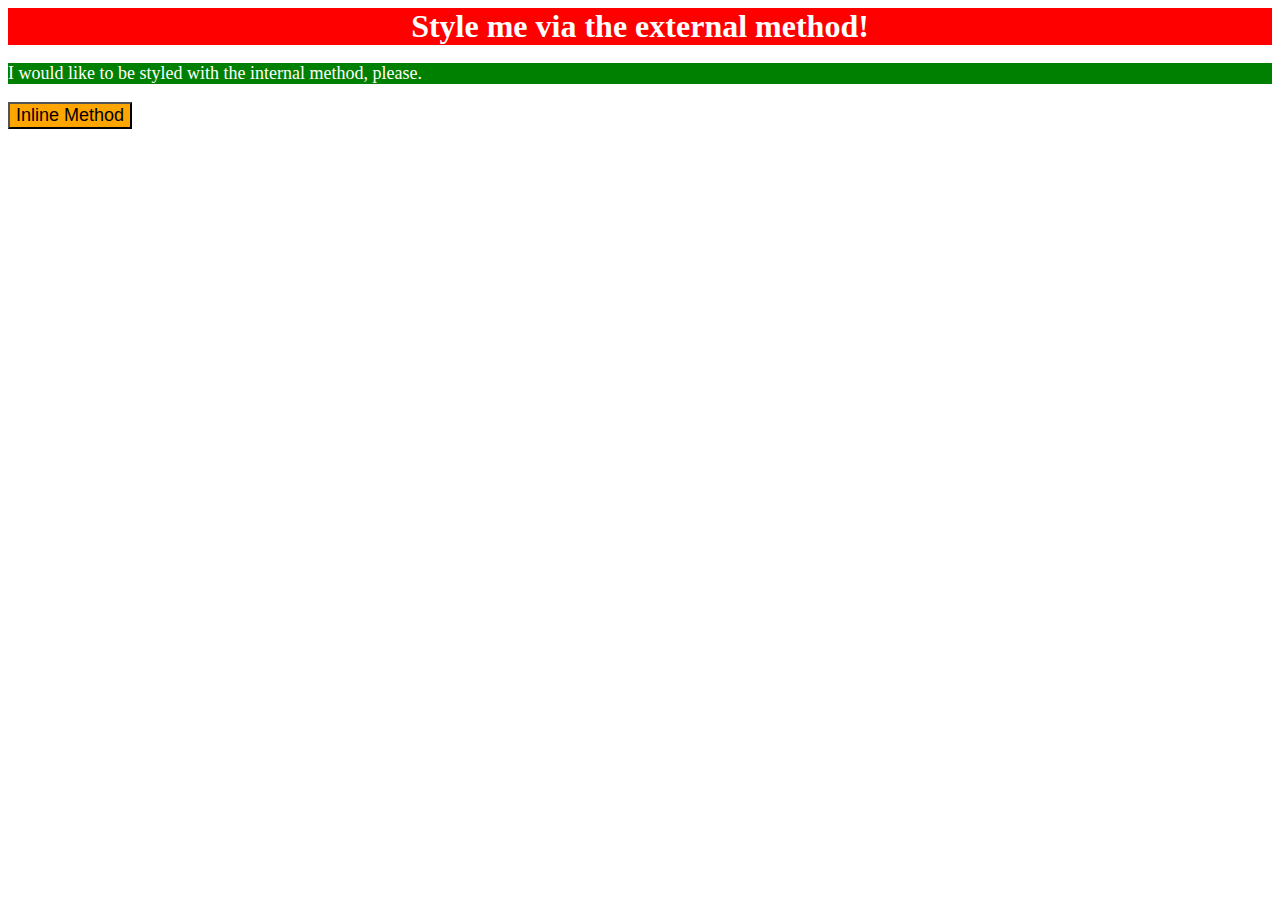
<file: foundations/01-css-methods/index.html>
<!DOCTYPE html>
<html lang="en">
  <head>
    <meta charset="UTF-8">
    <meta http-equiv="X-UA-Compatible" content="IE=edge">
    <meta name="viewport" content="width=device-width, initial-scale=1.0">
    <title>Methods for Adding CSS</title>
    <link rel="stylesheet" href="styles.css">
    <style>
      p {
        background-color: green;
        color: white;
        font-size: 18px;
      }
    </style>
  </head>
  <body>
    <div>Style me via the external method!</div>
    <p>I would like to be styled with the internal method, please.</p>
    <button style="background-color: orange; font-size: 18px;">Inline Method</button>
  </body>
</html>
</file>
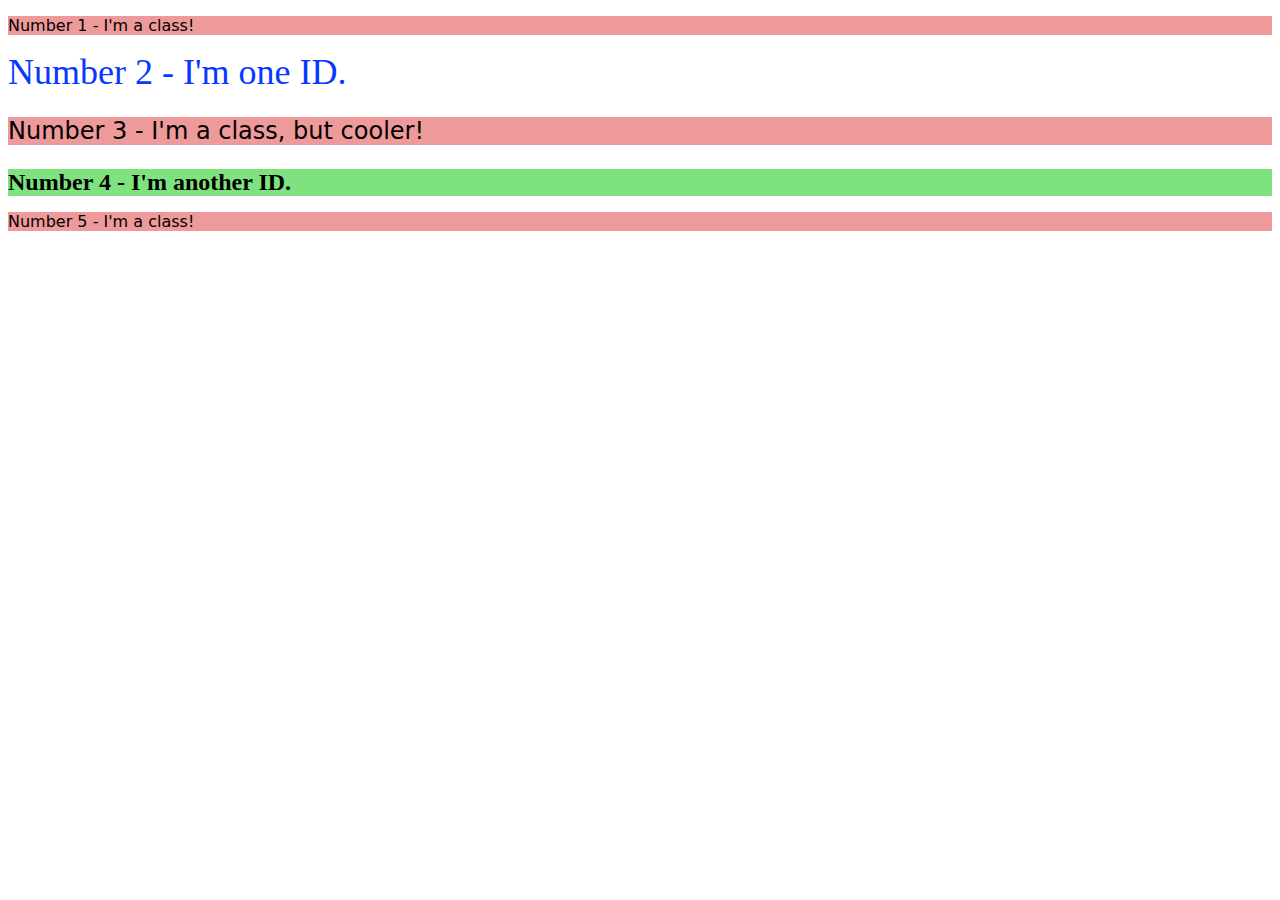
<file: foundations/02-class-id-selectors/index.html>
<!DOCTYPE html>
<html lang="en">
  <head>
    <meta charset="UTF-8">
    <meta http-equiv="X-UA-Compatible" content="IE=edge">
    <meta name="viewport" content="width=device-width, initial-scale=1.0">
    <title>Class and ID Selectors</title>
    <link rel="stylesheet" href="style.css">
  </head>
  <body>
    <p class="odd">Number 1 - I'm a class!</p>
    <div id="two">Number 2 - I'm one ID.</div>
    <p class="odd font">Number 3 - I'm a class, but cooler!</p>
    <div id="four" class="font">Number 4 - I'm another ID.</div>
    <p class="odd">Number 5 - I'm a class!</p>
  </body>
</html>
</file>
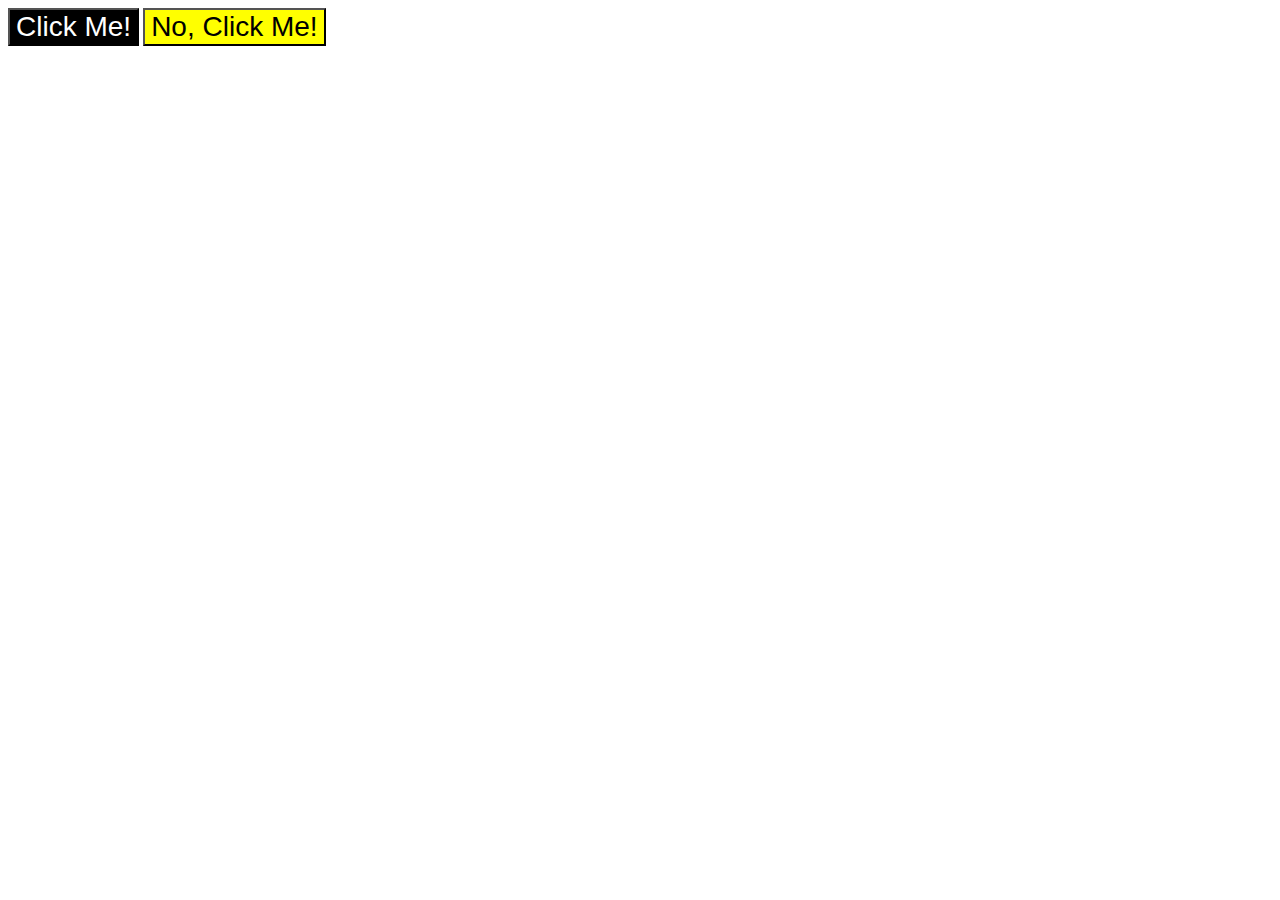
<file: foundations/03-grouping-selectors/index.html>
<!DOCTYPE html>
<html lang="en">
  <head>
    <meta charset="UTF-8">
    <meta http-equiv="X-UA-Compatible" content="IE=edge">
    <meta name="viewport" content="width=device-width, initial-scale=1.0">
    <title>Grouping Selectors</title>
    <link rel="stylesheet" href="style.css">
  </head>
  <body>
    <button class="click-one">Click Me!</button>
    <button class="click-two">No, Click Me!</button>
  </body>
</html>
</file>
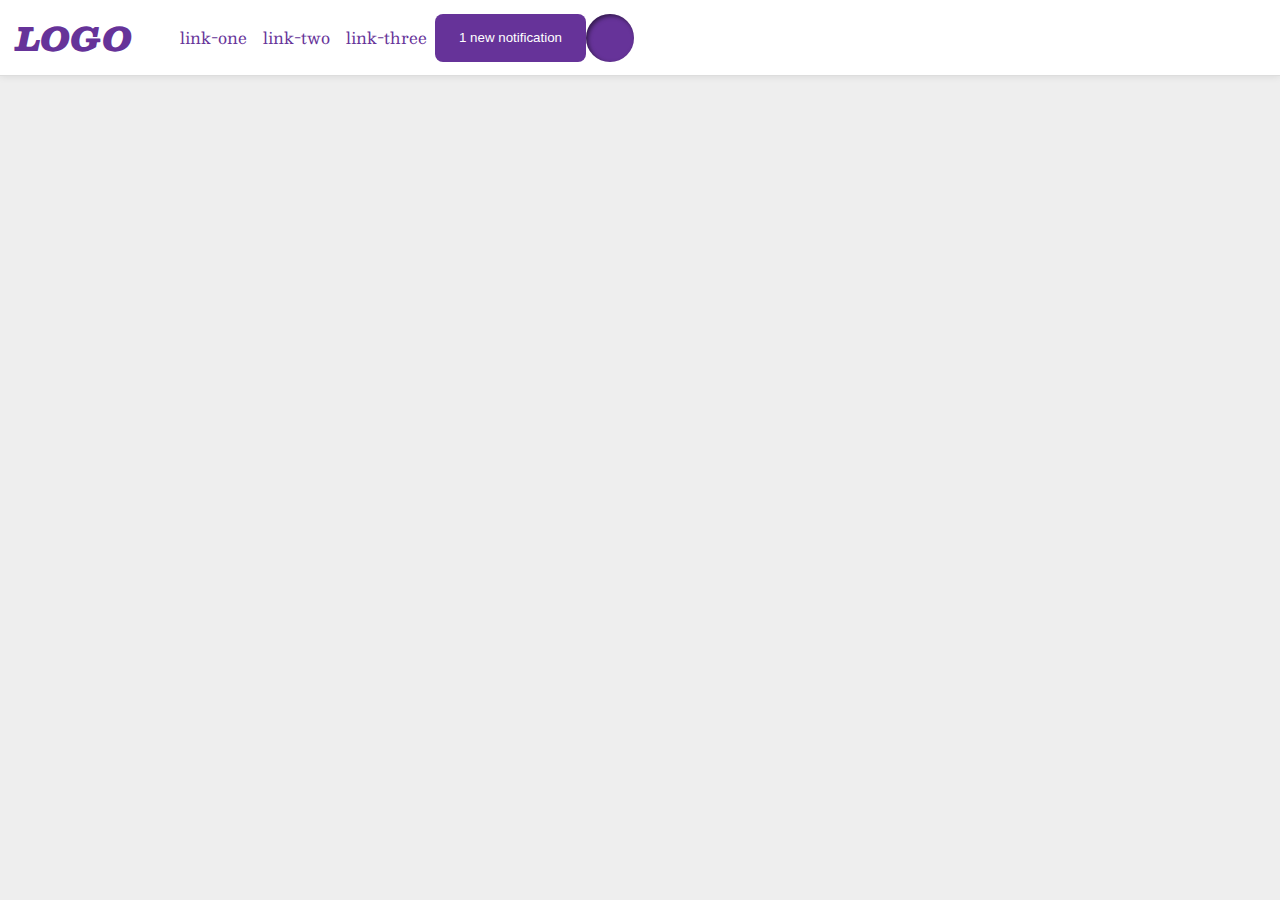
<file: foundations/flex/03-flex-header-2/index.html>
<!DOCTYPE html>
<html lang="en">
  <head>
    <meta charset="UTF-8">
    <meta http-equiv="X-UA-Compatible" content="IE=edge">
    <meta name="viewport" content="width=device-width, initial-scale=1.0">
    <title>Flex Header 2</title>
    <link rel="stylesheet" href="style.css">
  </head>
  <body>
    <div class="header">
      <div class="logo">
        LOGO
      </div>
      <ul class="links">
        <li><a href="https://google.com">link-one</a></li>
        <li><a href="https://google.com">link-two</a></li>
        <li><a href="https://google.com">link-three</a></li>
      </ul>
      <div class="right">
      <button class="notifications">
        1 new notification
      </button>
      <div class="profile-image"></div>
    </div>
    </div>
  </body>
</html>
</file>
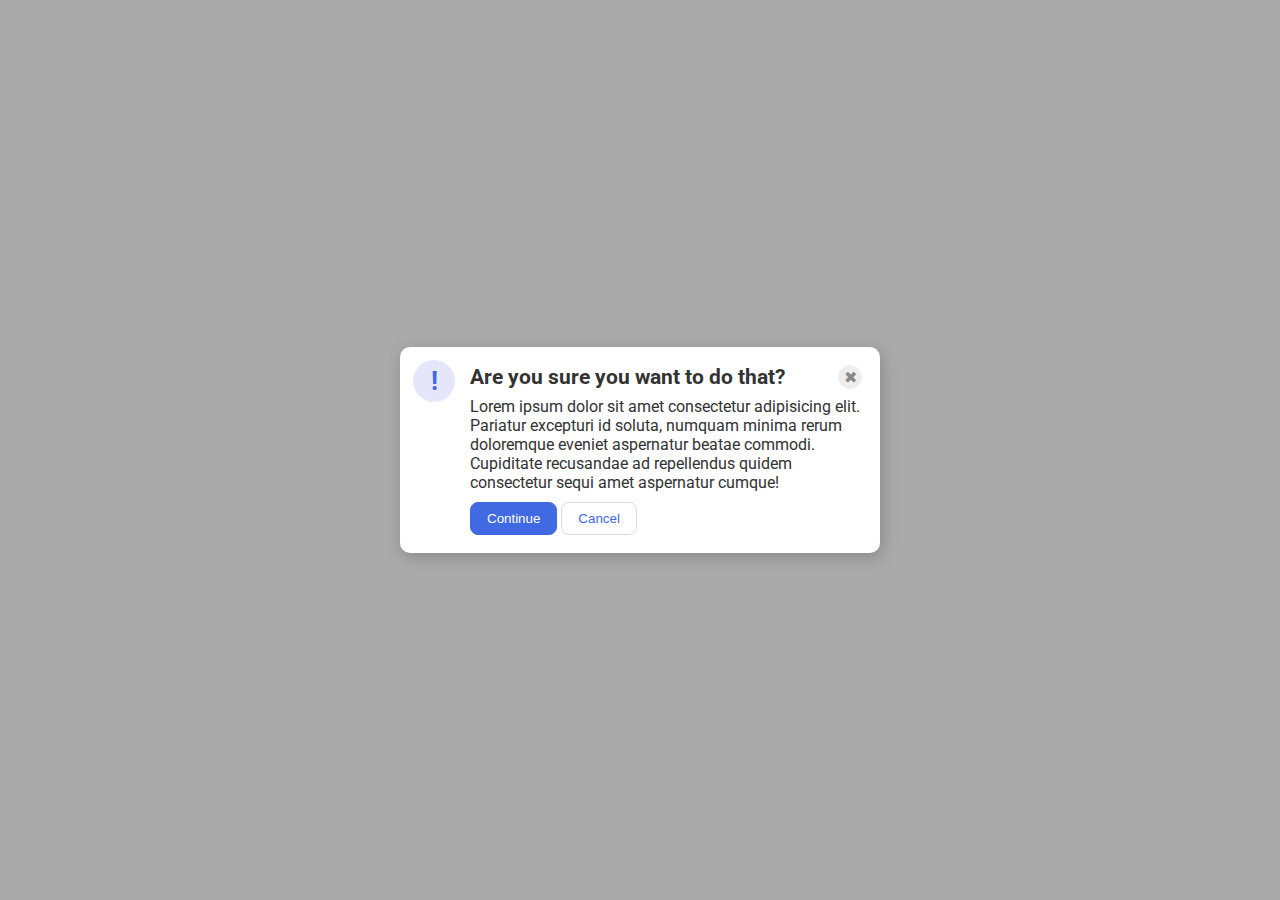
<file: foundations/flex/05-flex-modal/index.html>
<!DOCTYPE html>
<html lang="en">
  <head>
    <meta charset="UTF-8">
    <meta http-equiv="X-UA-Compatible" content="IE=edge">
    <meta name="viewport" content="width=device-width, initial-scale=1.0">
    <link rel="stylesheet" href="style.css">
    <title>Modal</title>
  </head>
<body>
    <div class="modal">
        <div class="container">
        <div class="iconhome"><div class="icon">!</div></div>
        <div class="main">
          <div class="heading">
            <div class="header">Are you sure you want to do that?</div>
              <div class="closebutton">
              <button class="close-button">✖</button>
              </div>
            </div>
     <div class="main-text">
      <div class="text">Lorem ipsum dolor sit amet consectetur adipisicing elit. Pariatur excepturi id soluta, numquam minima rerum doloremque eveniet aspernatur beatae commodi. Cupiditate recusandae ad repellendus quidem consectetur sequi amet aspernatur cumque!</div></div>
      <button class="continue">Continue</button>
          <button class="cancel">Cancel</button>
      </div>
      </div>
  </div>
  </body>
</html>
</file>
<file: foundations/01-css-methods/styles.css>
div {
    background-color: red;
    color: white;
    font-size: 32px;
    text-align: center;
    font-weight: bold;
}
</file>
<file: foundations/02-class-id-selectors/style.css>
.odd {
    background-color: rgb(239, 154, 154);
    font-family: "Verdana", "DejaVu Sans", sans-serif;
}

#two {
    color: rgb(6, 56, 255);
    font-size: 36px;
}

.font {
    font-size: 24px;
}

#four {
    background-color: rgb(126, 227, 126);
    font-weight: bold;
}
</file>
<file: foundations/03-grouping-selectors/style.css>
.click-one {
    background-color: hsl(0, 0%, 0%);
    color: hsl(0, 0%, 100%);
}

.click-two {
    background-color: hsl(60, 100%, 50%);
}

.click-one,
.click-two {
    font-size: 28px;
    font-family: "Helvetica", "Times New Roman", sans-serif;
}
</file>
<file: foundations/flex/03-flex-header-2/style.css>
/* this is some magical font-importing.  
you'll learn about it later. */
@import url('https://fonts.googleapis.com/css2?family=Besley:ital,wght@0,400;1,900&display=swap');

body {
  margin: 0;
  background: #eee;
  font-family: Besley, serif;
}

.header {
  background: white;
  border-bottom: 1px solid #ddd;
  box-shadow: 0 0 8px rgba(0,0,0,.1);
  padding-right: 16px;
  padding-left: 16px;
  display: flex;
  align-items: center;
}

.links {
  display: flex;
}

.profile-image {
  background: rebeccapurple;
  box-shadow: inset 2px 2px 4px rgba(0,0,0,.5);
  border-radius: 50%;
  width: 48px;
  height: 48px;
}

.logo {
  color: rebeccapurple;
  font-size: 32px;
  font-weight: 900;
  font-style: italic;
}

button {
  border: none;
  border-radius: 8px;
  background: rebeccapurple;
  color: white;
  padding: 8px 24px;
}

.right {
  display: flex;
  justify-content: space-between;
}

a {
  /* this removes the line under our links */
  text-decoration: none;
  color: rebeccapurple;
  display: flex;
  margin: 8px;
}

ul {
  list-style-type: none;
}
</file>
<file: foundations/flex/05-flex-modal/style.css>
@import url('https://fonts.googleapis.com/css2?family=Roboto:wght@400;700&display=swap');

html, body {
  height: 100%;
}

body {
  font-family: Roboto, sans-serif;
  margin: 0;
  background: #aaa;
  color: #333;
  /* I'll give you this one for free lol */
  display: flex;
  align-items: center;
  justify-content: center;
}

.modal {
  background: white;
  width: 480px;
  border-radius: 10px;
  box-shadow: 2px 4px 16px rgba(0,0,0,.2);
}

.icon {
  color: royalblue;
  font-size: 26px;
  font-weight: 700;
  background: lavender;
  width: 42px;
  height: 42px;
  border-radius: 50%;
  display: flex;
  align-items: center;
  justify-content: center;
}

.close-button {
  background: #eee;
  border-radius: 50%;
  color: #888;
  font-weight: 400;
  font-size: 16px;
  height: 24px;
  width: 24px;
  display: flex;
  align-items: center;
  justify-content: center;
  border: 1px solid #eee;
  padding: 0;
}

button {
  cursor: pointer;
  padding: 8px 16px;
  border-radius: 8px;
}

button.continue {
  background: royalblue;
  border: 1px solid royalblue;
  color: white;
}

button.cancel {
  background: white;
  border: 1px solid #ddd;
  color: royalblue;
}

.header {
  font-weight: bold;
  font-size: 1.3em;
}

.iconhome {
  padding: 5px;
  display: flex;
  width: 50px;
}

.main {
  margin: 10px;
}

.container {
  display: flex;
  justify-content: space-between;
  margin: 8px;
}

.closebutton {
  width: 30px;
  display: flex;
  justify-content: flex-end;
}

.header {
  width: 320px;
}

.heading {
  display: flex;
  justify-content: space-between;
}

.main-text {
  margin: 8px 0 10px;
  text-align: left;
}
</file>
